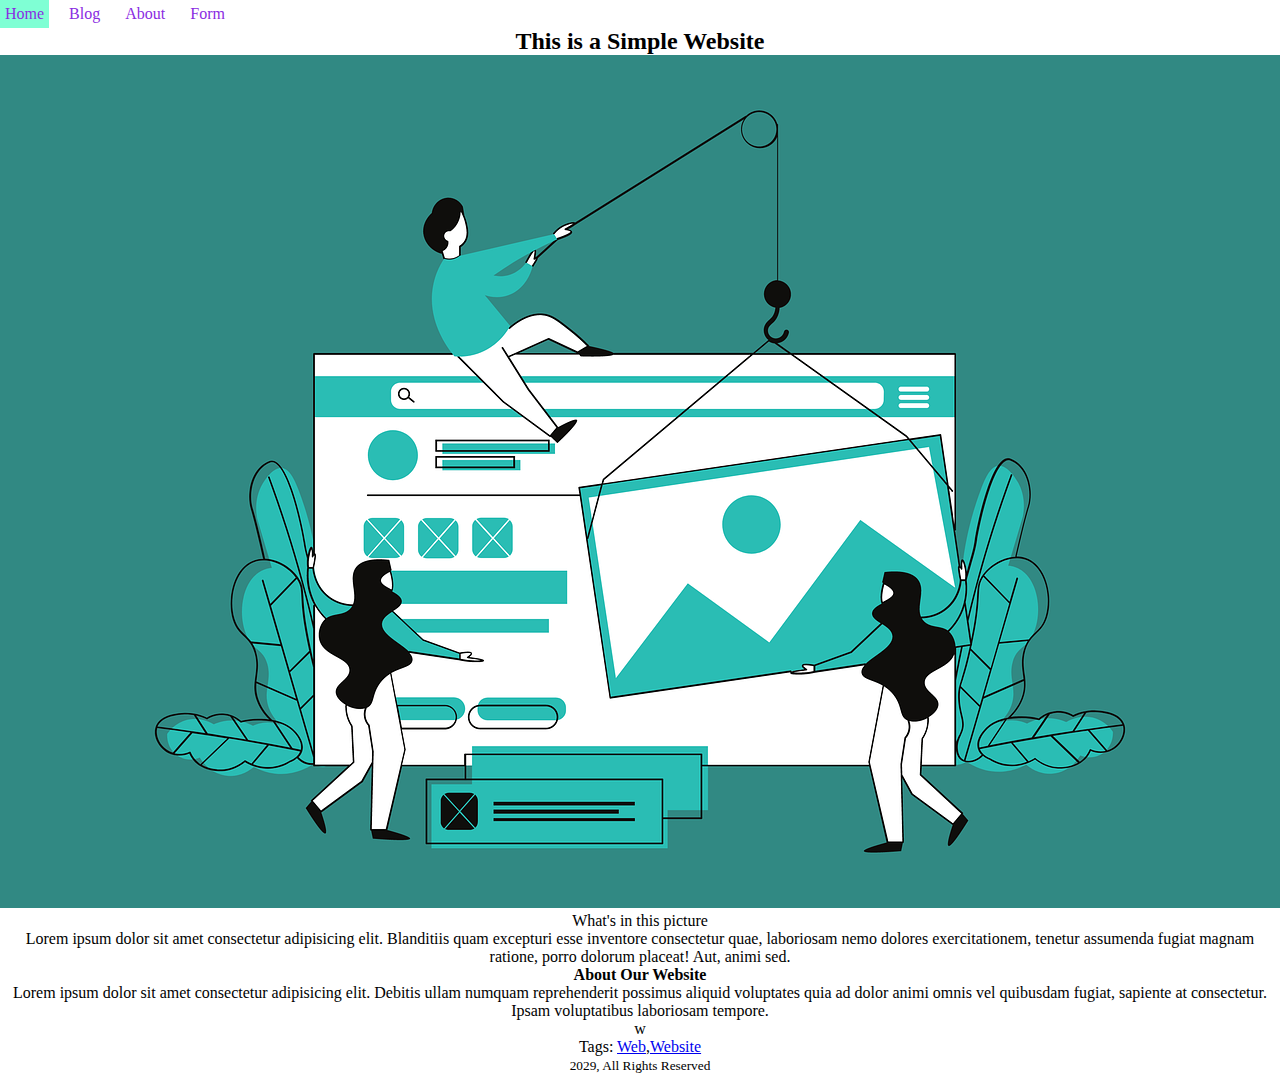
<file: index.html>
<!DOCTYPE html>
<html lang="en">
<head>
    <meta charset="UTF-8">
    <meta name="viewport" content="width=device-width, initial-scale=1.0">
    <title>Practice Website</title>
    <link rel="stylesheet" href="styles/index.css">
    <link rel="stylesheet" href="styles/nav.css">
</head>
<body>
    <header>
        <nav>
            <ul>
                <li><a href="index.html">Home</a></li>
                <li><a href="blog.html">Blog</a></li>
                <li><a href="about.html">About</a>
                    <ul class="dropdown">
                        <li><a href="index.html">Home</a></li>
                        <li><a href="blog.html">Blog</a></li>
                        <li><a href="about.html">About</a>
                            <ul class="dropdown">
                                <li><a href="index.html">Home</a></li>
                                <li><a href="blog.html">Blog</a></li>
                                <li><a href="about.html">About</a></li>
                                <li><a href="form.html">Form</a></li>
                            </ul>
                        </li>
                        <li><a href="form.html">Form</a></li>
                    </ul>
                </li>
                <li><a href="form.html">Form</a></li>
            </ul>
        </nav>
    </header>
    <main>
        <article>
            <header>
                <h2>This is a Simple Website</h2>
            </header>
            <figure>
                <img src="images/2.png" alt="">
                <figcaption>What's in this picture</figcaption>
            </figure>
            <section>Lorem ipsum dolor sit amet consectetur adipisicing elit. Blanditiis quam excepturi esse inventore consectetur quae, laboriosam nemo dolores exercitationem, tenetur assumenda fugiat magnam ratione, porro dolorum placeat! Aut, animi sed.</section>
            <h4>About Our Website</h4>
            <section>
                Lorem ipsum dolor sit amet consectetur adipisicing elit. Debitis ullam numquam reprehenderit possimus aliquid voluptates quia ad dolor animi omnis vel quibusdam fugiat, sapiente at consectetur. Ipsam voluptatibus laboriosam tempore.
            </section>w
            <footer>
                <p>Tags: <a href="web">Web</a>,<a href="website">Website</a></p>
            </footer>
        </article>
    </main>
    <footer>
        <p><small> 2029, All Rights Reserved </small></p>
    </footer>
</body>
</html>
</file>
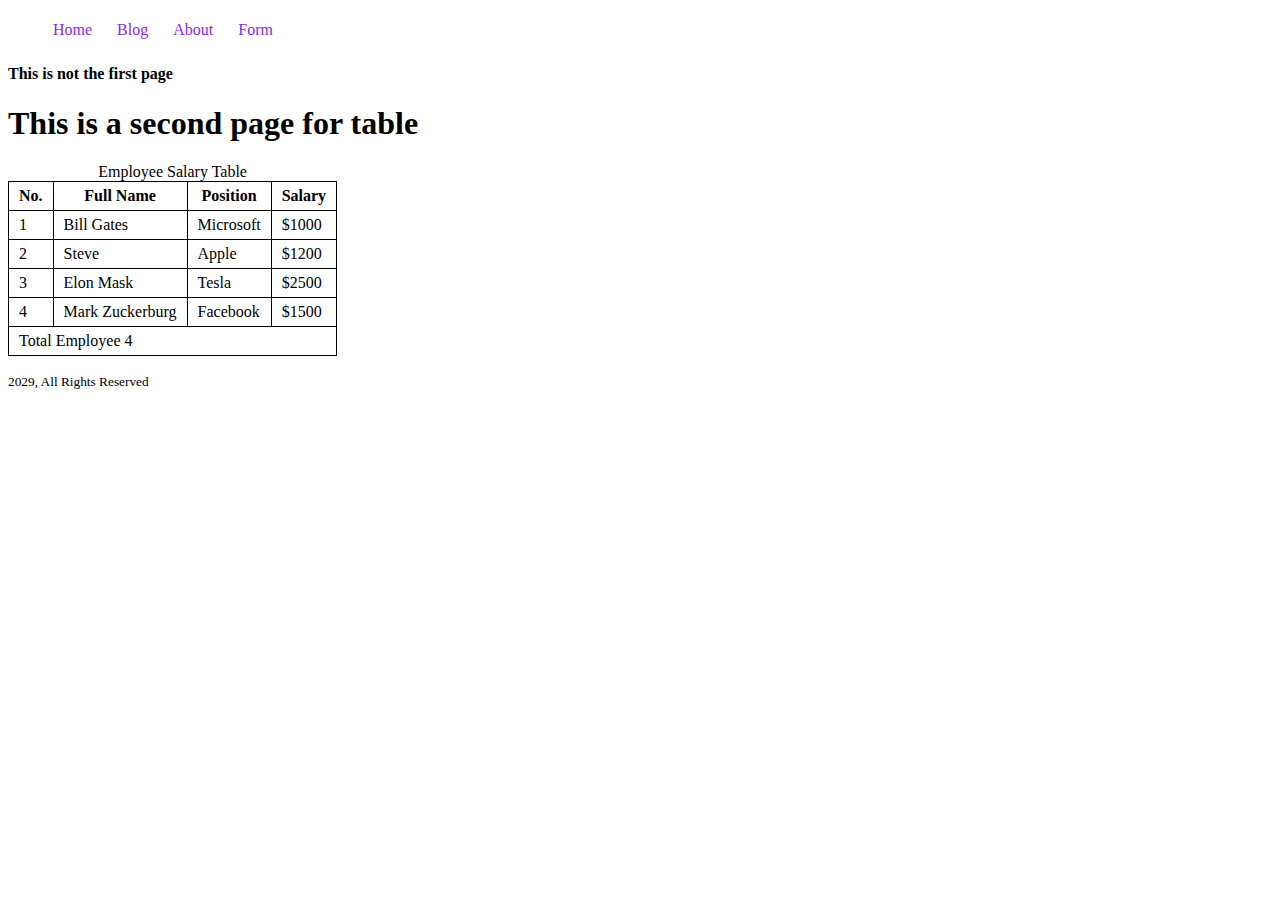
<file: about.html>
<!DOCTYPE html>
<html lang="en">
<head>
    <meta charset="UTF-8">
    <meta name="viewport" content="width=device-width, initial-scale=1.0">
    <title>Another Page</title>
    <link rel="stylesheet" href="styles/about.css">
    <link rel="stylesheet" href="styles/nav.css">
</head>
<body>
    <header>
        <nav>
            <ul>
                <li><a href="index.html">Home</a></li>
                <li><a href="blog.html">Blog</a></li>
                <li><a href="about.html">About</a>
                    <ul class="dropdown">
                        <li><a href="index.html">Home</a></li>
                        <li><a href="blog.html">Blog</a></li>
                        <li><a href="about.html">About</a>
                            <ul class="dropdown">
                                <li><a href="index.html">Home</a></li>
                                <li><a href="blog.html">Blog</a></li>
                                <li><a href="about.html">About</a></li>
                                <li><a href="form.html">Form</a></li>
                            </ul>
                        </li>
                        <li><a href="form.html">Form</a></li>
                    </ul>
                
                </li>
                <li><a href="form.html">Form</a></li>
            </ul>
        </nav>
    </header>
    <h4>This is not the first page</h4>
    <h1>This is a second page for table</h1>
    <table>
        <caption>Employee Salary Table</caption>
        <thead>
            <tr>
                <th>No.</th>
                <th>Full Name</th>
                <th>Position</th>
                <th>Salary</th>
            </tr>
        </thead>
        <tbody>
            <tr>
                <td>1</td>
                <td>Bill Gates</td>
                <td>Microsoft</td>
                <td>$1000</td>
            </tr>
            <tr>
                <td>2</td>
                <td>Steve</td>
                <td>Apple</td>
                <td>$1200</td>
            </tr>
            <tr>
                <td>3</td>
                <td>Elon Mask</td>
                <td>Tesla</td>
                <td>$2500</td>
            </tr>
            <tr>
                <td>4</td>
                <td>Mark Zuckerburg</td>
                <td>Facebook</td>
                <td>$1500</td>
            </tr>
        </tbody>
        <tfoot>
            <tr>
                <td colspan="4">Total Employee 4</td>
            </tr>
        </tfoot>
    </table>
    <footer>
        <p><small> 2029, All Rights Reserved </small></p>
    </footer>
</body>
</html>
</file>
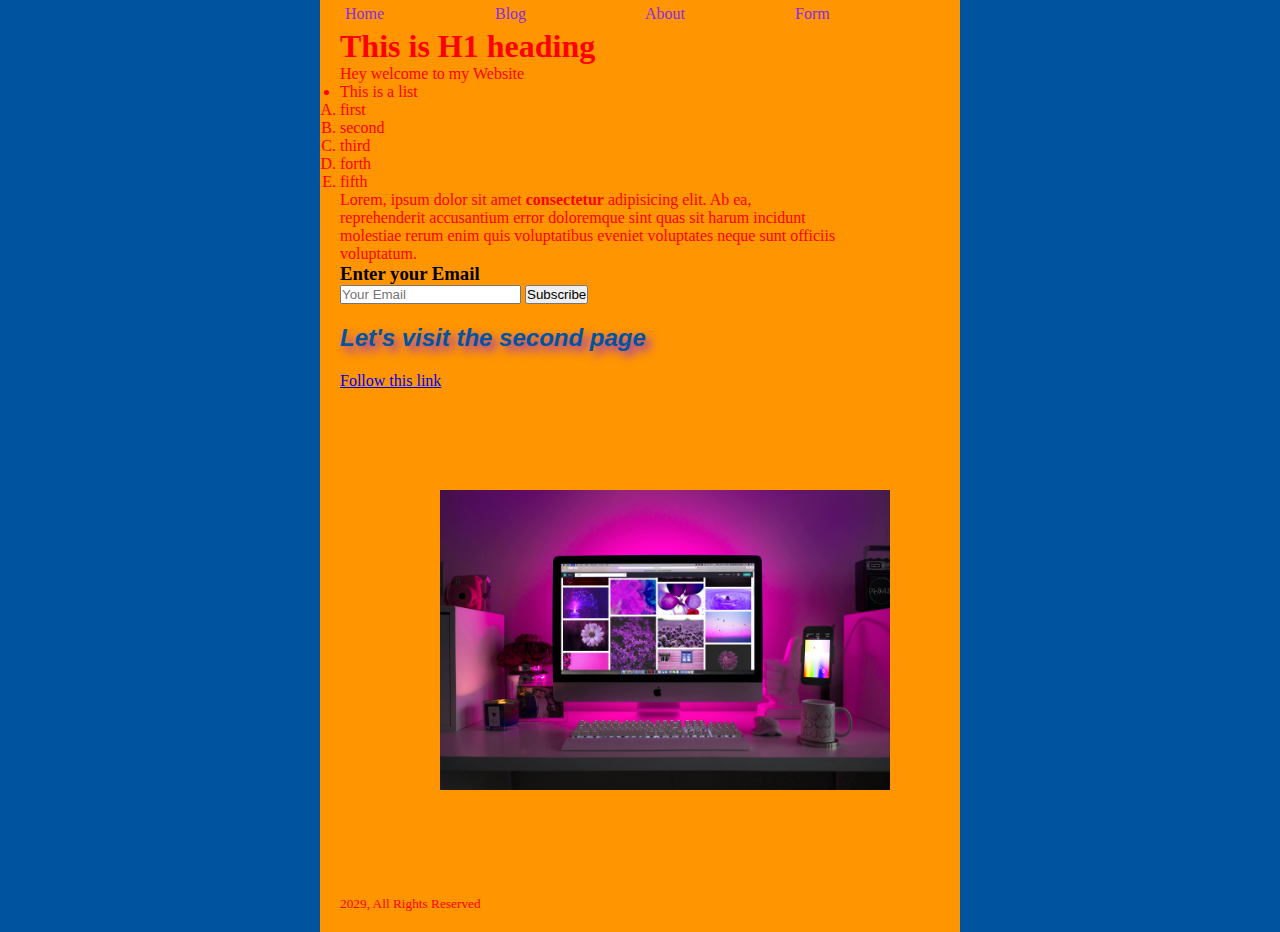
<file: blog.html>
<!DOCTYPE html>
<html lang="en">
<head>
    <meta charset="UTF-8">
    <meta name="viewport" content="width=device-width, initial-scale=1.0">
    <title>New Website</title>
    <link href="styles/blog.css" rel="stylesheet" />
    <link rel="stylesheet" href="styles/nav.css">
</head>
<body>
    <header>
        <nav>
            <ul>
                <li><a href="index.html">Home</a></li>
                <li><a href="blog.html">Blog</a></li>
                <li><a href="about.html">About</a>
                <ul class="dropdown">
                        <li><a href="index.html">Home</a></li>
                        <li><a href="blog.html">Blog</a></li>
                        <li><a href="about.html">About</a>
                            <ul class="dropdown">
                                <li><a href="index.html">Home</a></li>
                                <li><a href="blog.html">Blog</a></li>
                                <li><a href="about.html">About</a></li>
                                <li><a href="form.html">Form</a></li>
                            </ul>
                        </li>
                        <li><a href="form.html">Form</a></li>
                    </ul>
                </li>
                <li><a href="form.html">Form</a></li>
            </ul>
        </nav>
    </header>
    <!-- This is a comment -->
    <h1>This is H1 heading</h1>
    <P>Hey welcome to my Website</P>
    <li> This is a list 
        <ol type="A">
            <li>first</li>
            <li>second</li>
            <li>third</li>
            <li>forth</li>
            <li>fifth</li>
        </ol>
    </li>
    <p>Lorem, ipsum dolor sit amet <strong>consectetur</strong> adipisicing elit. Ab ea, reprehenderit accusantium error doloremque sint quas sit harum incidunt molestiae rerum enim quis voluptatibus eveniet voluptates neque sunt officiis voluptatum.</p>
    <h3>Enter your Email</h3>
    <input type="Gmail" placeholder="Your Email">
    <button id="btn">Subscribe</button>
    <h2>Let's visit the second page</h2>
    <a href="new.htm">Follow this link</a>
    <div class="img1">
        <img src="images/1.jpg" alt="">
    </div>
    <footer>
        <p><small> 2029, All Rights Reserved </small></p>
    </footer>

</body>
</html>
</file>
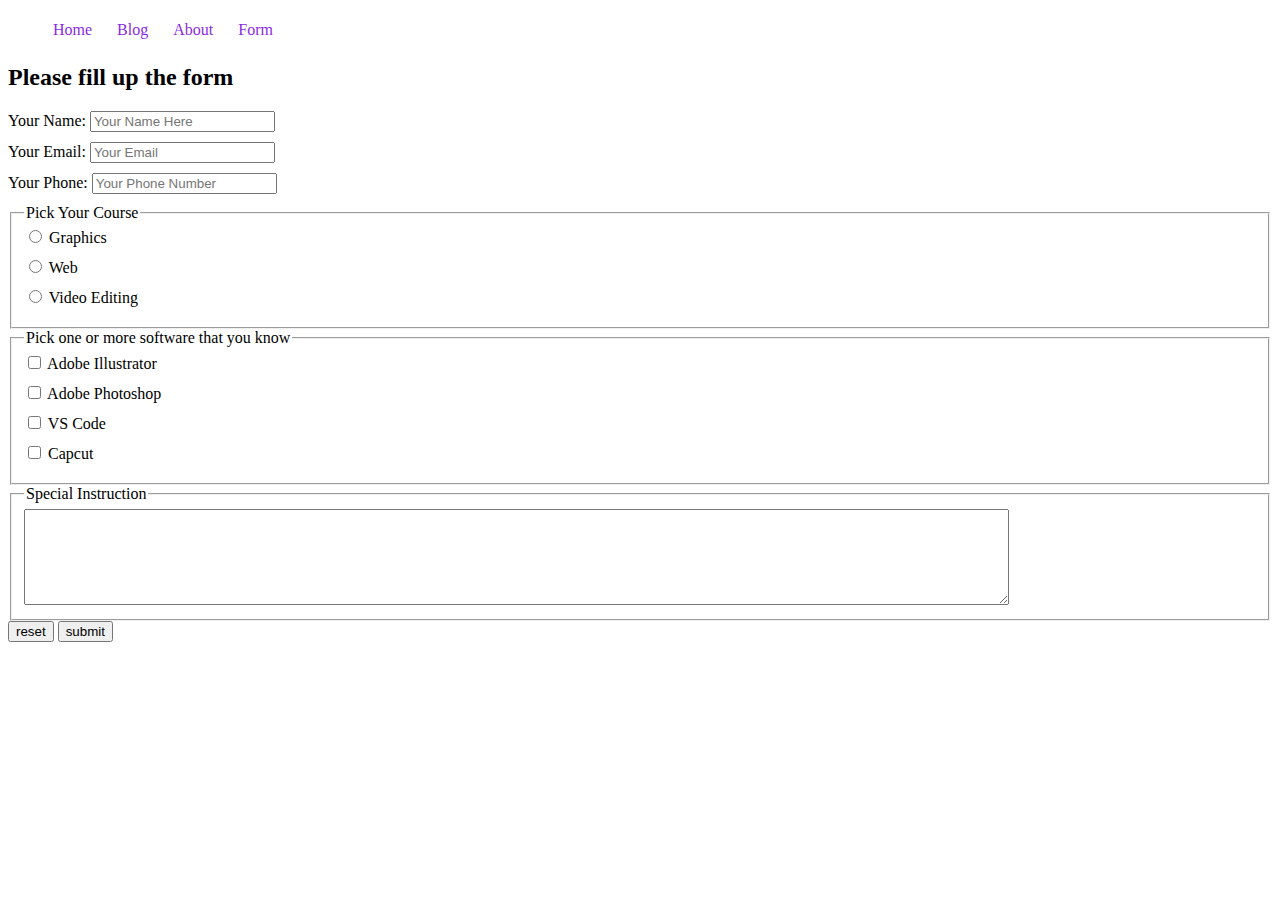
<file: form.html>
<!DOCTYPE html>
<html lang="en">
<head>
    <meta charset="UTF-8">
    <meta name="viewport" content="width=device-width, initial-scale=1.0">
    <title>Document</title>
    <link rel="stylesheet" href="styles/form.css">
    <link rel="stylesheet" href="styles/nav.css">
</head>
<body>
    <header>
        <nav>
            <ul>
                <li><a href="index.html">Home</a></li>
                <li><a href="blog.html">Blog</a></li>
                <li><a href="about.html">About</a>
                    <ul class="dropdown">
                        <li><a href="index.html">Home</a></li>
                        <li><a href="blog.html">Blog</a></li>
                        <li><a href="about.html">About</a>
                            <ul class="dropdown">
                                <li><a href="index.html">Home</a></li>
                                <li><a href="blog.html">Blog</a></li>
                                <li><a href="about.html">About</a></li>
                                <li><a href="form.html">Form</a></li>
                            </ul>
                        </li>
                        <li><a href="form.html">Form</a></li>
                    </ul>
                </li>
                <li><a href="form.html">Form</a></li>
            </ul>
        </nav>
    </header>
    <main>
        <section>
            <h2>Please fill up the form</h2>
            <form action="">
                <label for="name"> Your Name:
                    <input id="name" type="text" placeholder="Your Name Here">
                </label>
                <label for="email"> Your Email:
                    <input id="email" type="text" placeholder="Your Email">
                </label>
                <label for="phone"> Your Phone:
                    <input id="phone" type="number" placeholder="Your Phone Number">
                </label>

                <fieldset>
                    <legend>Pick Your Course</legend>
                    <label for="graphics">
                        <input id="graphics" type="radio" name="course"> Graphics
                    </label>
                    <label for="web">
                        <input id="web" type="radio" name="course"> Web
                    </label>
                    <label for="video">
                        <input id="video" type="radio" name="course"> Video Editing
                    </label>
                </fieldset>

                <fieldset>
                    <legend>Pick one or more software that you know</legend>
                    <label for="illustrator">
                        <input id="illustrator" type="checkbox" name="software"> Adobe Illustrator
                    </label>
                    <label for="photoshop">
                        <input id="photoshop" type="checkbox" name="software"> Adobe Photoshop
                    </label>
                    <label for="VScode">
                        <input id="VScode" type="checkbox" name="software"> VS Code
                    </label>
                    <label for="capcut">
                        <input id="capcut" type="checkbox" name="software"> Capcut
                    </label>
                </fieldset>
                <fieldset>
                    <legend>Special Instruction</legend>
                    <textarea name="" id="" cols="120" rows="6"></textarea>
                </fieldset>
                <input type="reset" value="reset">
                <input type="submit" value="submit">
            </form>
        </section>
    </main>

</body>
</html>
</file>
<file: styles/index.css>
*{
    margin: 0;
    padding: 0;
    text-align: center;
}

nav > ul > li {
    display: inline;
    margin-right: 15px;
}

nav li > a{
    text-decoration: none;
}
</file>
<file: styles/nav.css>
/* *{
    text-align: center;
} */

nav > ul{
    display: flex;
}

nav li{
    list-style: none;
    margin-right: 15px;
    padding: 5px;
}

nav li:hover{
    background-color: aquamarine;
}

nav li a {
    text-decoration: none;
    color: blueviolet;
}

/* Nested Menu Styles */
nav li .dropdown{
    display: none;
    position: absolute;
    background-color: lightseagreen;
    padding-left: 10px;
}
nav li:hover > .dropdown{
    display: block;
}
</file>
<file: styles/about.css>
table{
  border-collapse: collapse;
}
td, th {
  border: 1px solid black;
  padding: 5px 10px;
}
</file>
<file: styles/blog.css>
*{
    margin: 0;
    padding: 0;
    
}

header{
    display: flexbox;
} 
p, li, h1{
    color: red;
    width: 500px;
}

html{
    background-color: #00539f;
}

body{
    width: 600px;
    margin: 0 auto;
    background-color: #ff9500;
    padding: 0 20px 20px 20px;
}
h2 {
    font-family: 'Gill Sans', 'Gill Sans MT', Calibri, 'Trebuchet MS', sans-serif;
    font-style: italic;
    font-weight: 900;
    color: #00539f;
    margin: 0;
    padding: 20px 0;
    text-shadow: 5px 5px 10px blueviolet;
  }

  h4{
    color: aquamarine;
    font-weight: lighter;
    text-decoration: line-through;
    font-size: 30px;
    text-align: center;
  }


  
  .img1>img{
    width: 450px;
    height: auto;
    border-radius: 15px;
    padding: 100px;
  }
</file>
<file: styles/form.css>
label{
    display: block;
    margin-bottom: 10px;
}
</file>
